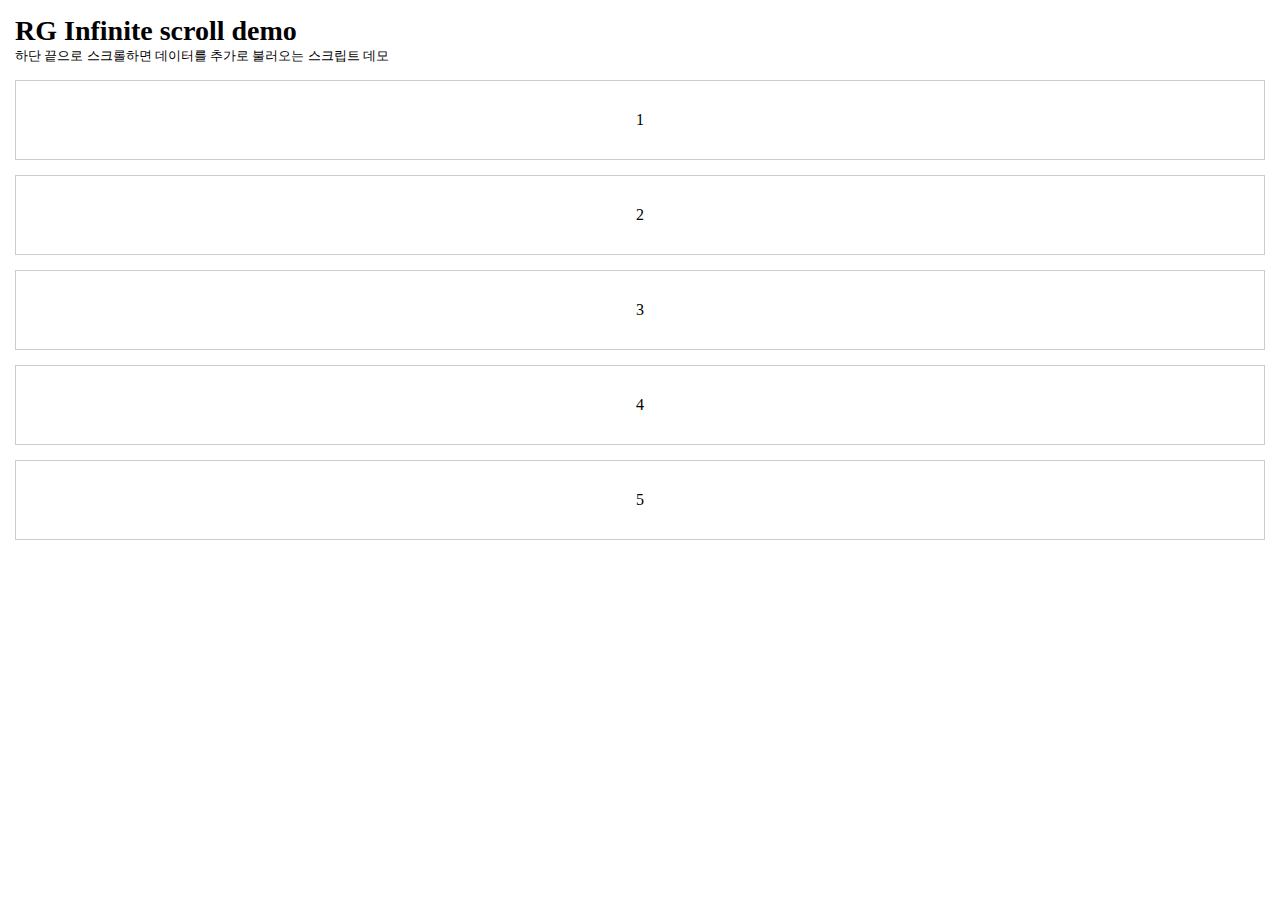
<file: demo/index.html>
<!DOCTYPE html>
<html>
<head lang="ko">
<meta charset="UTF-8">
<title>RG Infinite scroll demo</title>
<meta name="viewport" content="user-scalable=no, initial-scale=1, maximum-scale=1, width=device-width">
<link rel="stylesheet" href="demo.css"/>
</head>
<body>
<main>
	<header id="header">
		<h1>RG Infinite scroll demo</h1>
		<p>하단 끝으로 스크롤하면 데이터를 추가로 불러오는 스크립트 데모</p>
	</header>

	<div class="container">
		<ul class="demo-list" id="body">
			<li>1</li>
			<li>2</li>
			<li>3</li>
			<li>4</li>
			<li>5</li>
		</ul>
	</div>
</main>

<script src="../src/vendor/jquery-2.1.3.min.js"></script>
<script src="../src/js/InfiniteScroll.js"></script>
<script>
(function($){
	var body = new RGInfiniteScroll($(document), {

	});
	body.action();
})(jQuery);
</script>
</body>
</html>
</file>
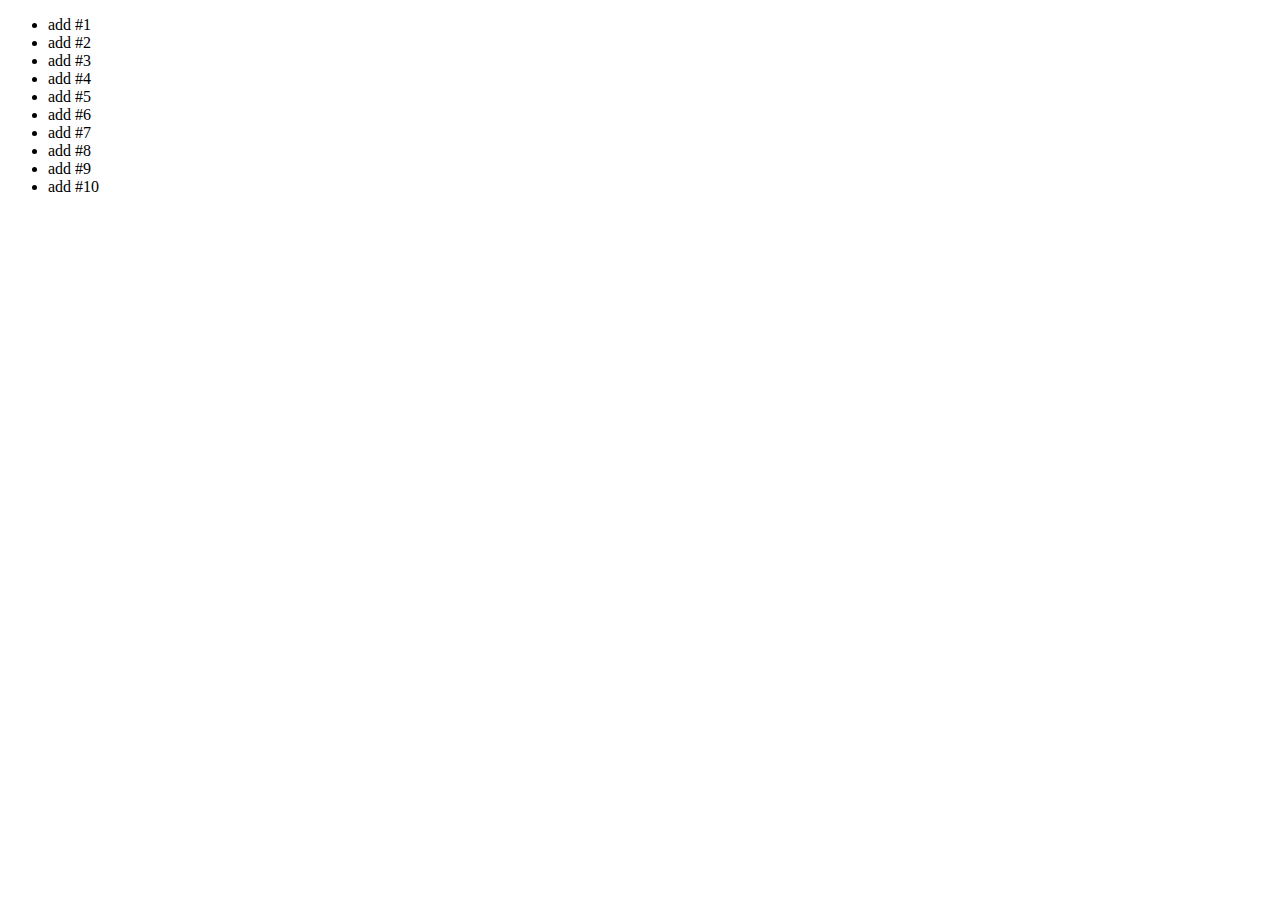
<file: demo/data.html>
<!DOCTYPE html>
<html>
<head lang="ko">
	<meta charset="UTF-8">
	<title></title>
</head>
<body>

<main>
	<ul id="data">
		<li>add #1</li>
		<li>add #2</li>
		<li>add #3</li>
		<li>add #4</li>
		<li>add #5</li>
		<li>add #6</li>
		<li>add #7</li>
		<li>add #8</li>
		<li>add #9</li>
		<li>add #10</li>
	</ul>
</main>

</body>
</html>
</file>
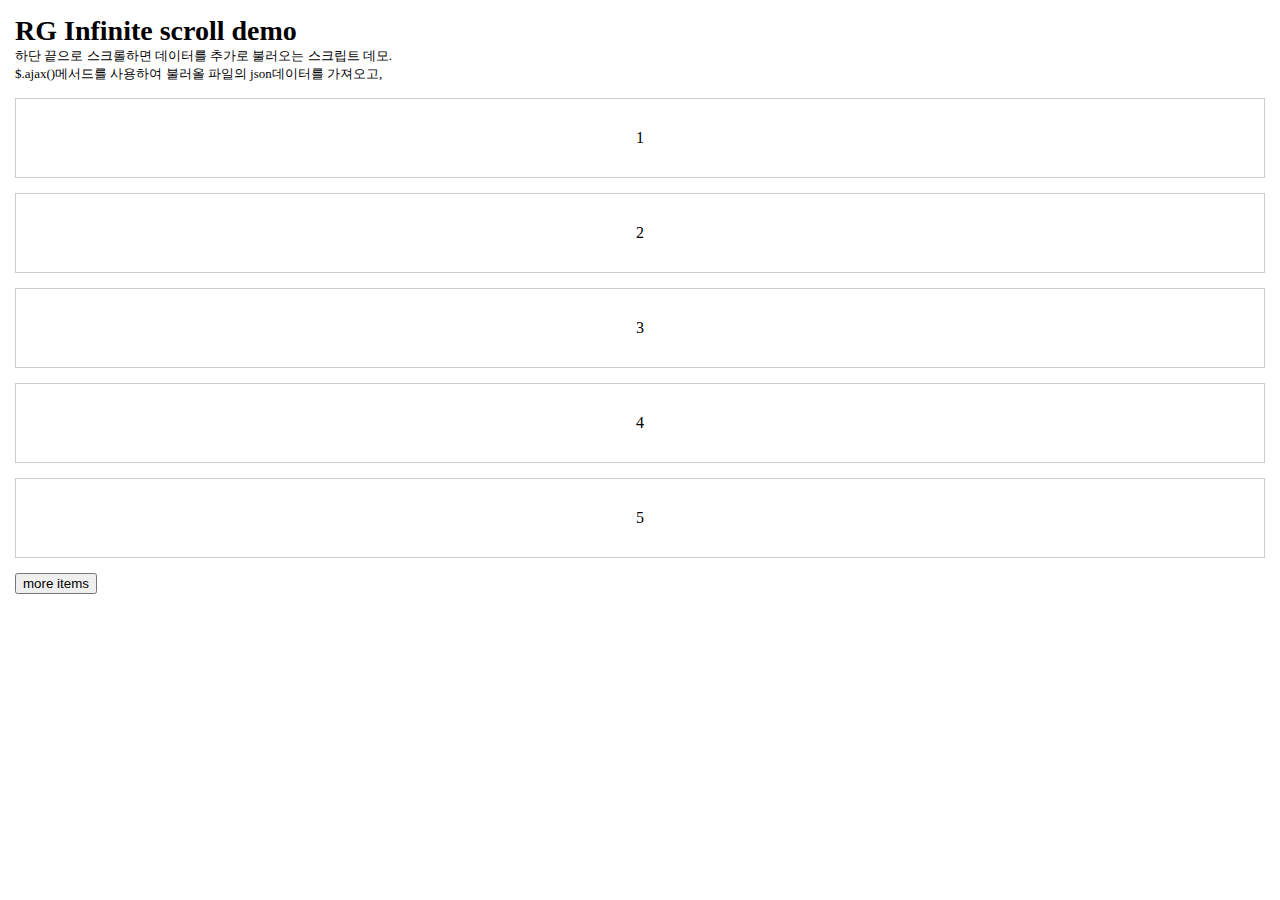
<file: demo/demo-json.html>
<!DOCTYPE html>
<html>
<head lang="ko">
<meta charset="UTF-8">
<title>RG Infinite scroll demo</title>
<meta name="viewport" content="user-scalable=no, initial-scale=1, maximum-scale=1, width=device-width">
<link rel="stylesheet" href="demo.css"/>
</head>
<body>
<main>
	<header id="header">
		<h1>RG Infinite scroll demo</h1>
		<p>
			하단 끝으로 스크롤하면 데이터를 추가로 불러오는 스크립트 데모.<br/>
			$.ajax()메서드를 사용하여 불러올 파일의 json데이터를 가져오고,
		</p>
	</header>

	<div class="container">
		<ul class="demo-list" id="body">
			<li>1</li>
			<li>2</li>
			<li>3</li>
			<li>4</li>
			<li>5</li>
		</ul>
		<nav>
			<button class="demo-more" id="more">more items</button>
		</nav>
	</div>
</main>

<script src="../src/vendor/jquery-2.1.3.min.js"></script>
<script src="../src/js/InfiniteScroll.js"></script>
<script>
function log(o){console.log(o);}
(function($){

	var body = new RGInfiniteScroll($(document), {
		url : './data.json?page={page}'
		,method : 'ajax'
		,ajaxOptions : {
			data : 'param2=value2'
			,dataType : 'json'
			,complete : function(data, status) {
				for (var key in data.items)
				{
					$('#body').append('<li>add item #' + key + '</li>');
				}
				return true;
			}
		}
	});

	$('#more').on('click', function(){
		body.ajax();
	});

})(jQuery);
</script>
</body>
</html>
</file>
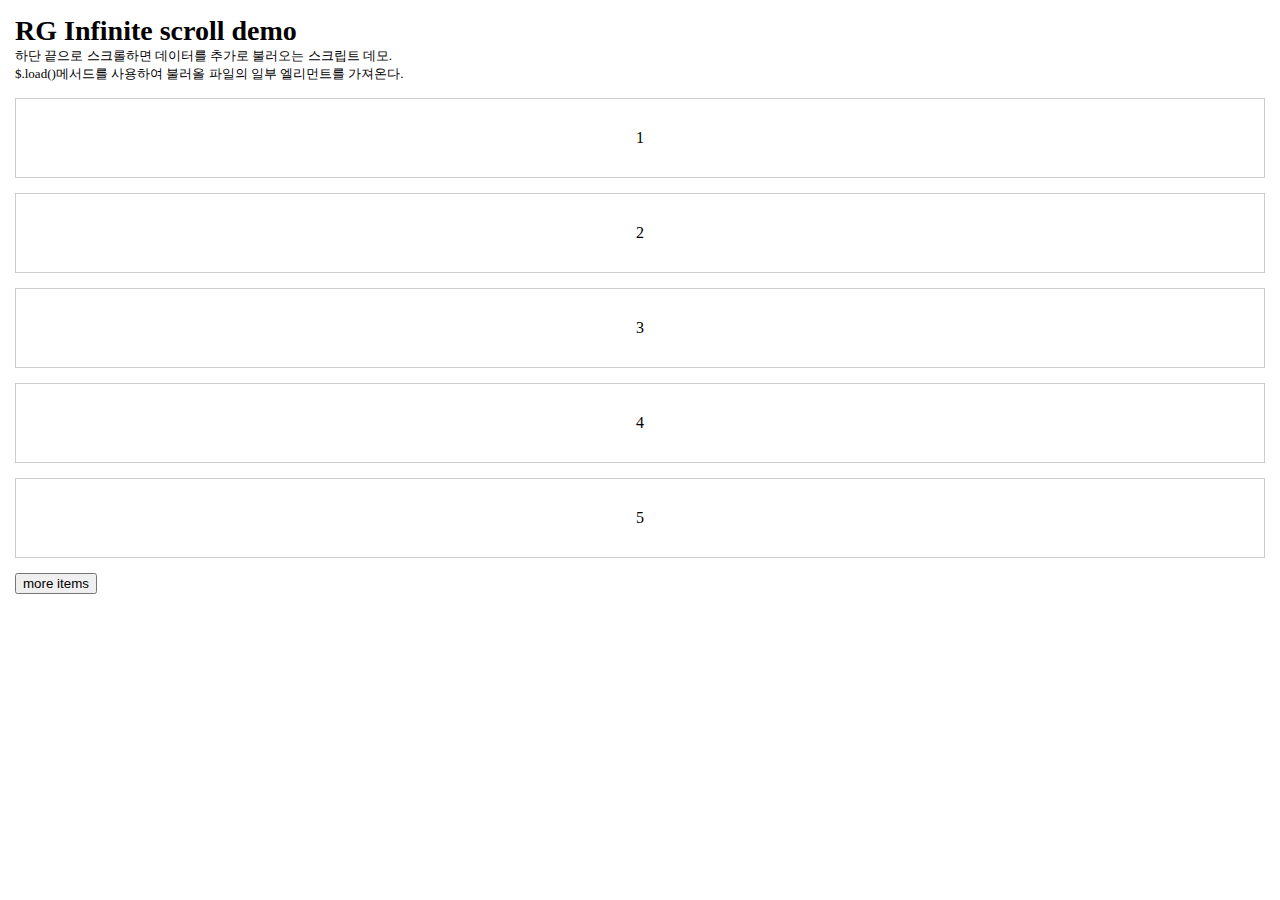
<file: demo/demo-load.html>
<!DOCTYPE html>
<html>
<head lang="ko">
<meta charset="UTF-8">
<title>RG Infinite scroll demo</title>
<meta name="viewport" content="user-scalable=no, initial-scale=1, maximum-scale=1, width=device-width">
<link rel="stylesheet" href="demo.css"/>
</head>
<body>
<main>
	<header id="header">
		<h1>RG Infinite scroll demo</h1>
		<p>
			하단 끝으로 스크롤하면 데이터를 추가로 불러오는 스크립트 데모.<br/>
			$.load()메서드를 사용하여 불러올 파일의 일부 엘리먼트를 가져온다.
		</p>
	</header>

	<div class="container">
		<ul class="demo-list" id="body">
			<li>1</li>
			<li>2</li>
			<li>3</li>
			<li>4</li>
			<li>5</li>
		</ul>
		<nav>
			<button class="demo-more" id="more">more items</button>
		</nav>
	</div>
</main>

<script src="../src/vendor/jquery-2.1.3.min.js"></script>
<script src="../src/js/RGInfiniteScroll.js"></script>
<script>
function log(o){console.log(o);}
(function($){

	var body = new RGInfiniteScroll($(document), {
		url : './data.html?page={page}&param2=value2'
		,method : 'load'
		,loadOptions : {
			target : $('#body')
			,selector : '#data li'
			,complete : function($data) {
				log($data);
				return true;
			}
		}
	});

	$('#more').on('click', function(){
		body.load();
	});

})(jQuery);
</script>
</body>
</html>
</file>
<file: demo/demo.css>
body {
	padding: .5em;
	font-size: 14px;
}

#header {margin: 0 0 15px;}
#header h1 {margin: 0;}
#header p {margin: 0; font-size: 13px;}

.demo-list {
	margin: 0;
	padding: 0;
	list-style: none;
}
.demo-list li {
	margin: 15px 0;
	padding: 30px 0;
	border: 1px solid #ccc;
	font-size: 16px;
	text-align: center;
}
</file>
